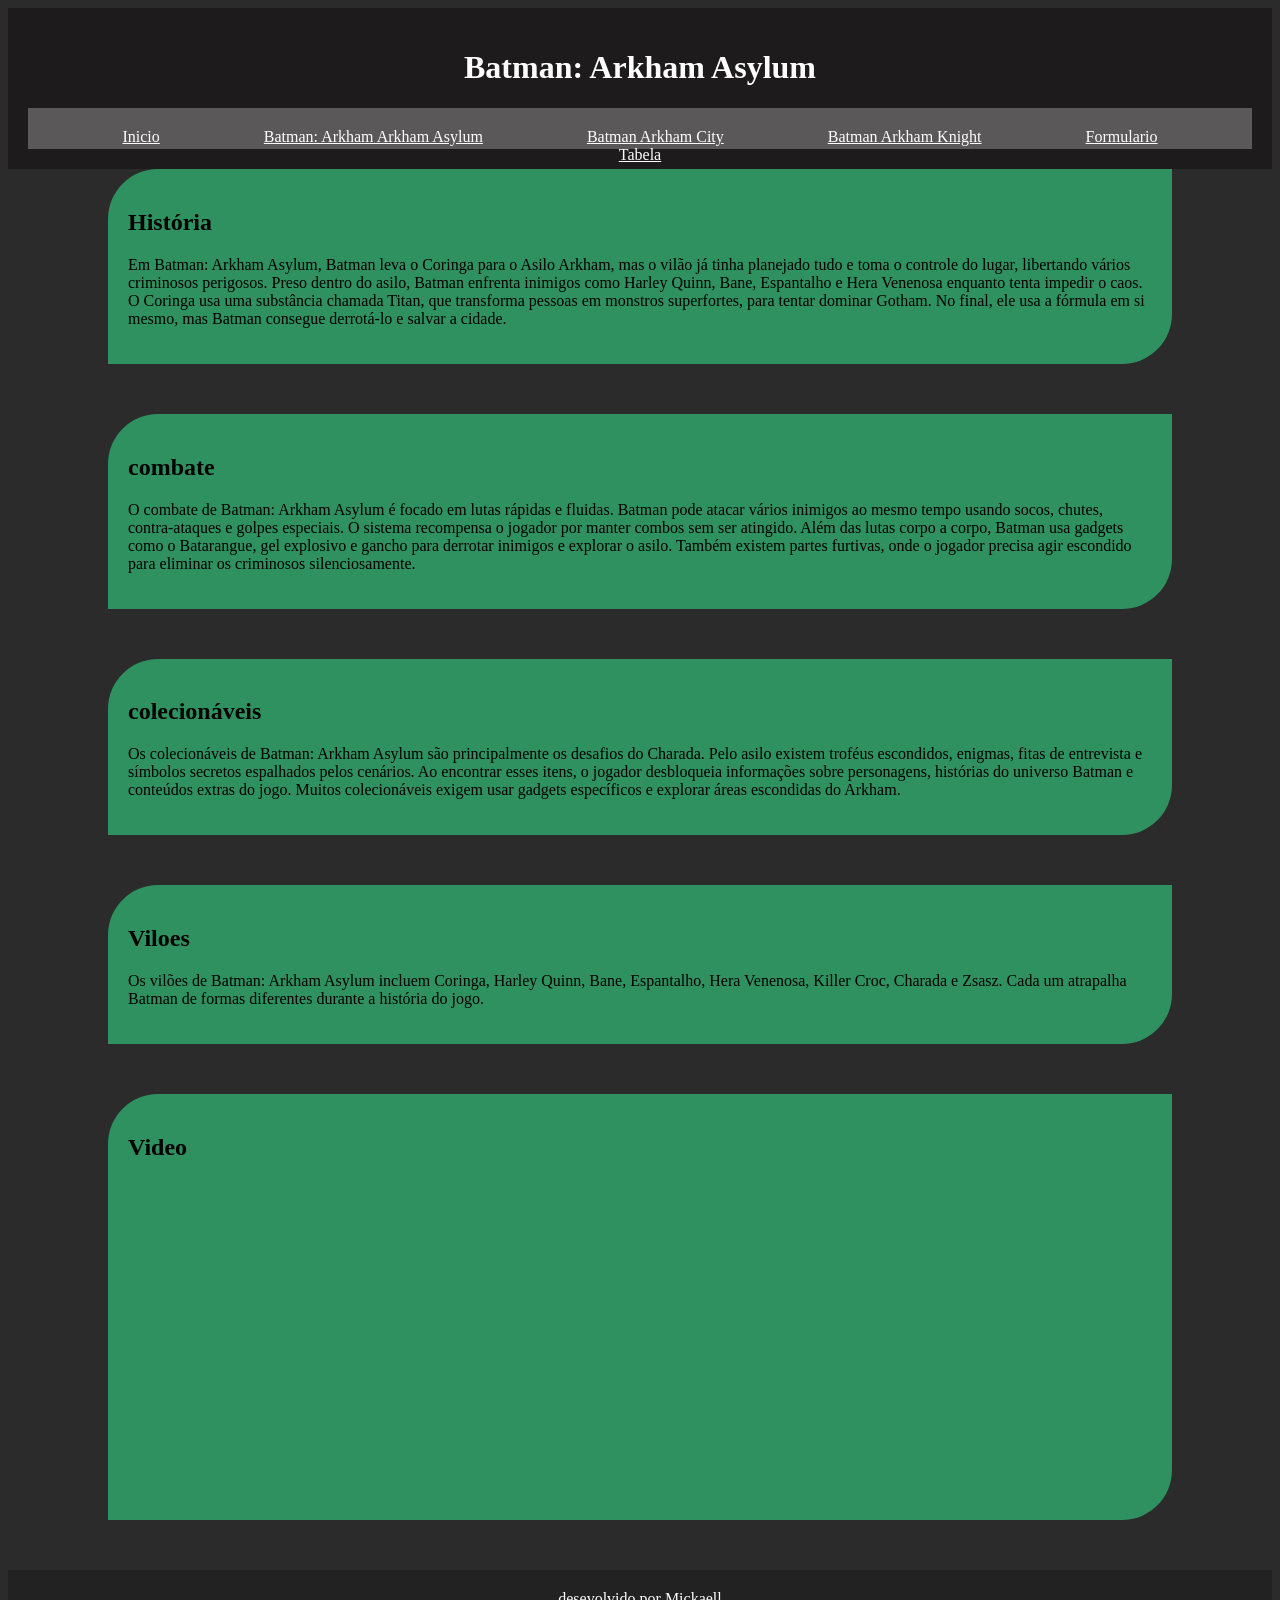
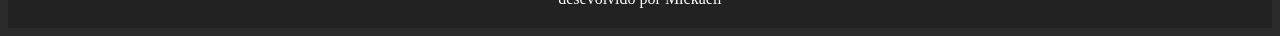
<file: index.html>
<!doctype html>
<html lang="pt-br">
  <head>
    <meta charset="UTF-8" />
    <meta name="viewport" content="width=device-width, initial-scale=1.0" />
    <title>Batman: Arkham Asylum</title>
    <link rel="stylesheet" href="CSS/style.css" />
  </head>
  <body id="asylum">
    <header>
      <h1>Batman: Arkham Asylum</h1>
      <nav>
        <a href="home.html">Inicio</a>
        <a href="index.html">Batman: Arkham Arkham Asylum</a>
        <a href="Batman-City.html">Batman Arkham City</a>
        <a href="Batman-knight.html">Batman Arkham Knight</a>
        <a href="formulario.html">Formulario</a>
        <a href="tabela.html">Tabela</a>
      </nav>    
    </header>
    <main>
      <section class="ark">
        <h2>História</h2>
        <p>
          Em Batman: Arkham Asylum, Batman leva o Coringa para o Asilo Arkham,
          mas o vilão já tinha planejado tudo e toma o controle do lugar,
          libertando vários criminosos perigosos. Preso dentro do asilo, Batman
          enfrenta inimigos como Harley Quinn, Bane, Espantalho e Hera Venenosa
          enquanto tenta impedir o caos. O Coringa usa uma substância chamada
          Titan, que transforma pessoas em monstros superfortes, para tentar
          dominar Gotham. No final, ele usa a fórmula em si mesmo, mas Batman
          consegue derrotá-lo e salvar a cidade.
        </p>
      </section>
      <section class="ark">
        <h2>combate</h2>
        <p>
          O combate de Batman: Arkham Asylum é focado em lutas rápidas e
          fluidas. Batman pode atacar vários inimigos ao mesmo tempo usando
          socos, chutes, contra-ataques e golpes especiais. O sistema recompensa
          o jogador por manter combos sem ser atingido. Além das lutas corpo a
          corpo, Batman usa gadgets como o Batarangue, gel explosivo e gancho
          para derrotar inimigos e explorar o asilo. Também existem partes
          furtivas, onde o jogador precisa agir escondido para eliminar os
          criminosos silenciosamente.
        </p>
      </section>
      <section class="ark">
        <h2>colecionáveis</h2>
        <p>
          Os colecionáveis de Batman: Arkham Asylum são principalmente os
          desafios do Charada. Pelo asilo existem troféus escondidos, enigmas,
          fitas de entrevista e símbolos secretos espalhados pelos cenários. Ao
          encontrar esses itens, o jogador desbloqueia informações sobre
          personagens, histórias do universo Batman e conteúdos extras do jogo.
          Muitos colecionáveis exigem usar gadgets específicos e explorar áreas
          escondidas do Arkham.
        </p>
      </section>
      <section class="ark">
        <h2>Viloes</h2>
        <p>
          Os vilões de Batman: Arkham Asylum incluem Coringa, Harley Quinn,
          Bane, Espantalho, Hera Venenosa, Killer Croc, Charada e Zsasz. Cada um
          atrapalha Batman de formas diferentes durante a história do jogo.
        </p>
      </section>
      <section class="ark">
        <h2>Video</h2>
        <iframe
          width="560"
          height="315"
          src="https://www.youtube.com/embed/Xx7MAgINvpc?si=4EwkMoNPyUvM4pEu&amp;start=2434"
          title="YouTube video player"
          frameborder="0"
          allow="
            accelerometer;
            autoplay;
            clipboard-write;
            encrypted-media;
            gyroscope;
            picture-in-picture;
            web-share;
          "
          referrerpolicy="strict-origin-when-cross-origin"
          allowfullscreen
        ></iframe>
      </section>
    </main>
    <footer class="meio">desevolvido por Mickaell</footer>
  </body>
</html>
</file>
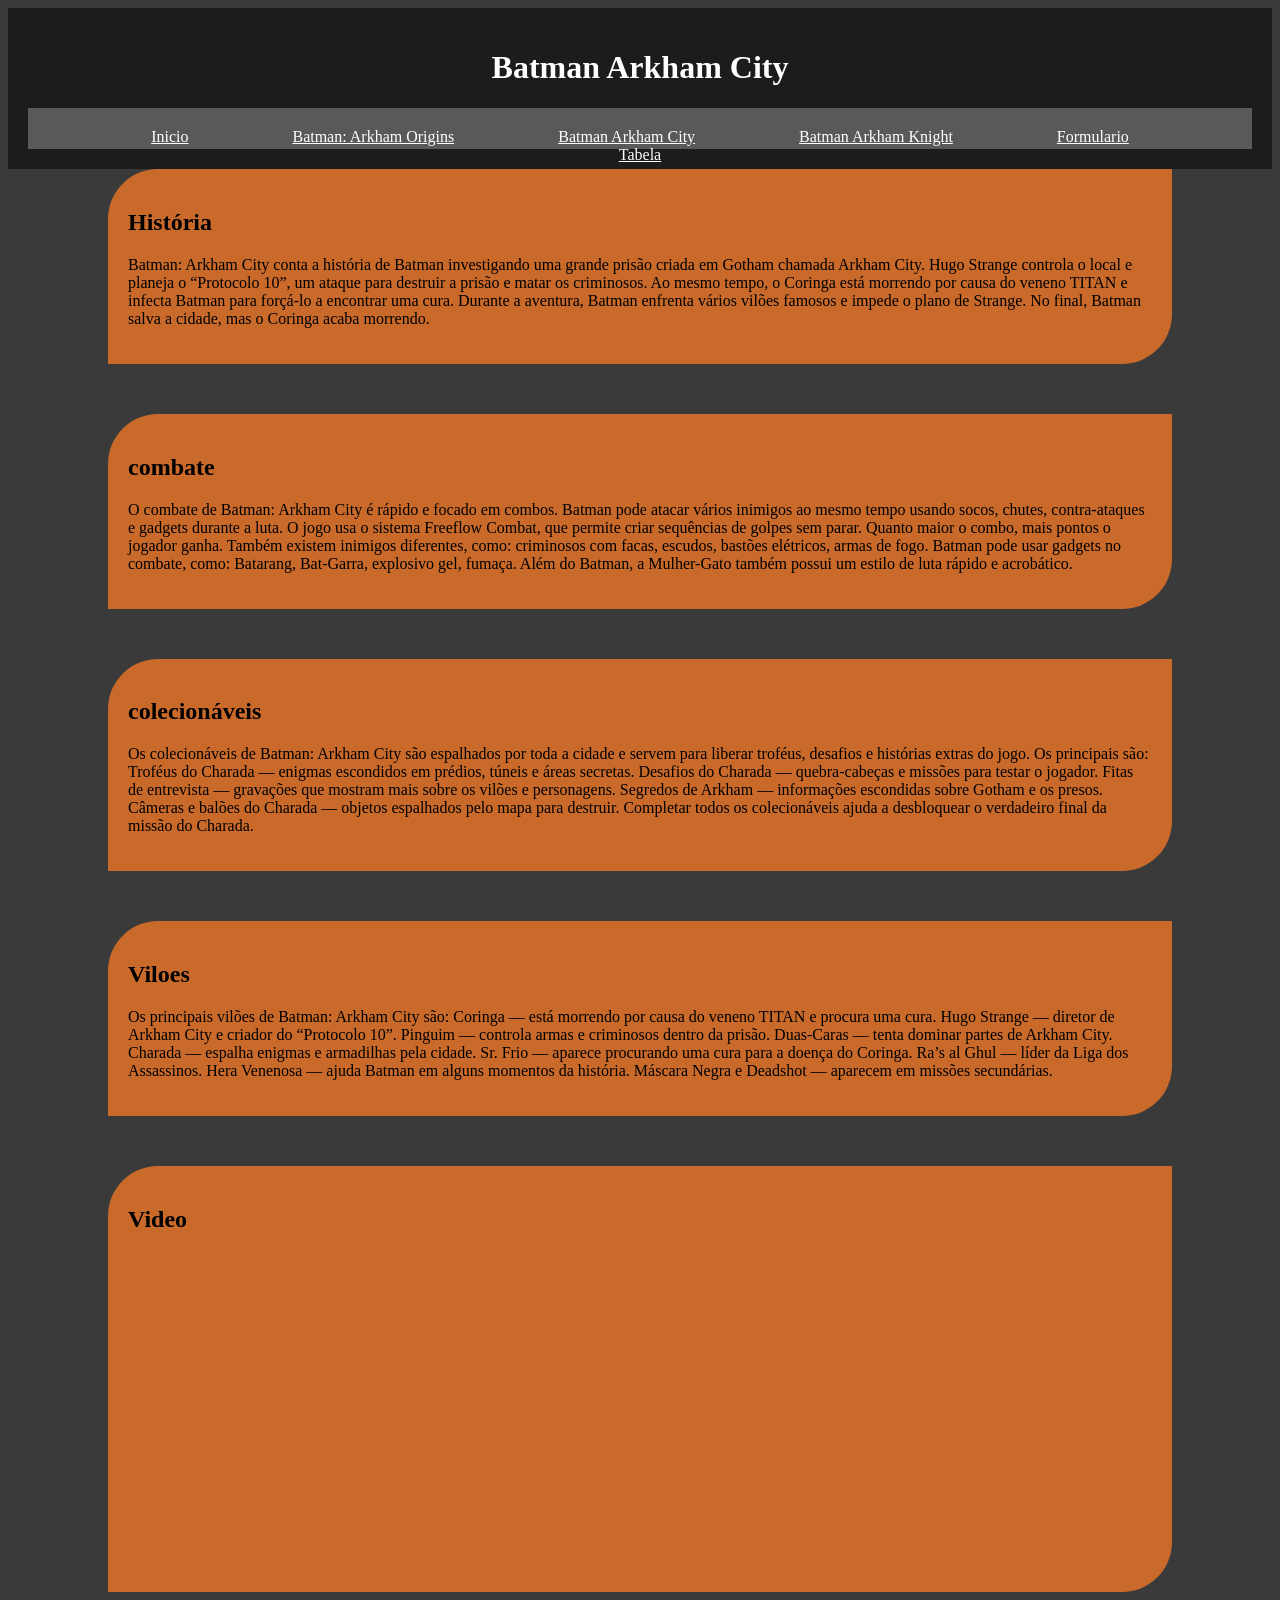
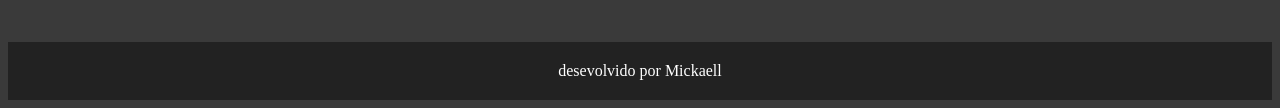
<file: Batman-City.html>
<!doctype html>
<html lang="en">
  <head>
    <meta charset="UTF-8" />
    <meta name="viewport" content="width=device-width, initial-scale=1.0" />
    <title>Batman Arkham City</title>
    <link rel="stylesheet" href="CSS/style.css" />
  </head>
  <body id="city">
    <header>
      <h1>Batman Arkham City</h1>
      <nav>
        <a href="home.html">Inicio</a>
        <a href="index.html">Batman: Arkham Origins</a>
        <a href="Batman-City.html">Batman Arkham City</a>
        <a href="Batman-knight.html">Batman Arkham Knight</a>
        <a href="formulario.html">Formulario</a>
        <a href="tabela.html">Tabela</a>
      </nav>
    </header>
    <main>
      <section class="ci">
        <h2>História</h2>
        <p>
          Batman: Arkham City conta a história de Batman investigando uma grande
          prisão criada em Gotham chamada Arkham City. Hugo Strange controla o
          local e planeja o “Protocolo 10”, um ataque para destruir a prisão e
          matar os criminosos. Ao mesmo tempo, o Coringa está morrendo por causa
          do veneno TITAN e infecta Batman para forçá-lo a encontrar uma cura.
          Durante a aventura, Batman enfrenta vários vilões famosos e impede o
          plano de Strange. No final, Batman salva a cidade, mas o Coringa acaba
          morrendo.
        </p>
      </section>
      <section class="ci">
        <h2>combate</h2>
        <p>
          O combate de Batman: Arkham City é rápido e focado em combos. Batman
          pode atacar vários inimigos ao mesmo tempo usando socos, chutes,
          contra-ataques e gadgets durante a luta. O jogo usa o sistema Freeflow
          Combat, que permite criar sequências de golpes sem parar. Quanto maior
          o combo, mais pontos o jogador ganha. Também existem inimigos
          diferentes, como: criminosos com facas, escudos, bastões elétricos,
          armas de fogo. Batman pode usar gadgets no combate, como: Batarang,
          Bat-Garra, explosivo gel, fumaça. Além do Batman, a Mulher-Gato também
          possui um estilo de luta rápido e acrobático.
        </p>
      </section>
      <section class="ci">
        <h2>colecionáveis</h2>
        <p>
          Os colecionáveis de Batman: Arkham City são espalhados por toda a
          cidade e servem para liberar troféus, desafios e histórias extras do
          jogo. Os principais são: Troféus do Charada — enigmas escondidos em
          prédios, túneis e áreas secretas. Desafios do Charada — quebra-cabeças
          e missões para testar o jogador. Fitas de entrevista — gravações que
          mostram mais sobre os vilões e personagens. Segredos de Arkham —
          informações escondidas sobre Gotham e os presos. Câmeras e balões do
          Charada — objetos espalhados pelo mapa para destruir. Completar todos
          os colecionáveis ajuda a desbloquear o verdadeiro final da missão do
          Charada.
        </p>
      </section>
      <section class="ci">
        <h2>Viloes</h2>
        <p>
          Os principais vilões de Batman: Arkham City são: Coringa — está
          morrendo por causa do veneno TITAN e procura uma cura. Hugo Strange —
          diretor de Arkham City e criador do “Protocolo 10”. Pinguim — controla
          armas e criminosos dentro da prisão. Duas-Caras — tenta dominar partes
          de Arkham City. Charada — espalha enigmas e armadilhas pela cidade.
          Sr. Frio — aparece procurando uma cura para a doença do Coringa. Ra’s
          al Ghul — líder da Liga dos Assassinos. Hera Venenosa — ajuda Batman
          em alguns momentos da história. Máscara Negra e Deadshot — aparecem em
          missões secundárias.
        </p>
      </section>
      <section class="ci">
        <h2>Video</h2>
        <iframe
          width="560"
          height="315"
          src="https://www.youtube.com/embed/W7F2xJDjN4Y?si=mGXJL1Cd9jlUGVYs"
          title="YouTube video player"
          frameborder="0"
          allow="
            accelerometer;
            autoplay;
            clipboard-write;
            encrypted-media;
            gyroscope;
            picture-in-picture;
            web-share;
          "
          referrerpolicy="strict-origin-when-cross-origin"
          allowfullscreen
        ></iframe>
      </section>
    </main>
    <footer class="meio">desevolvido por Mickaell</footer>
  </body>
</html>
</file>
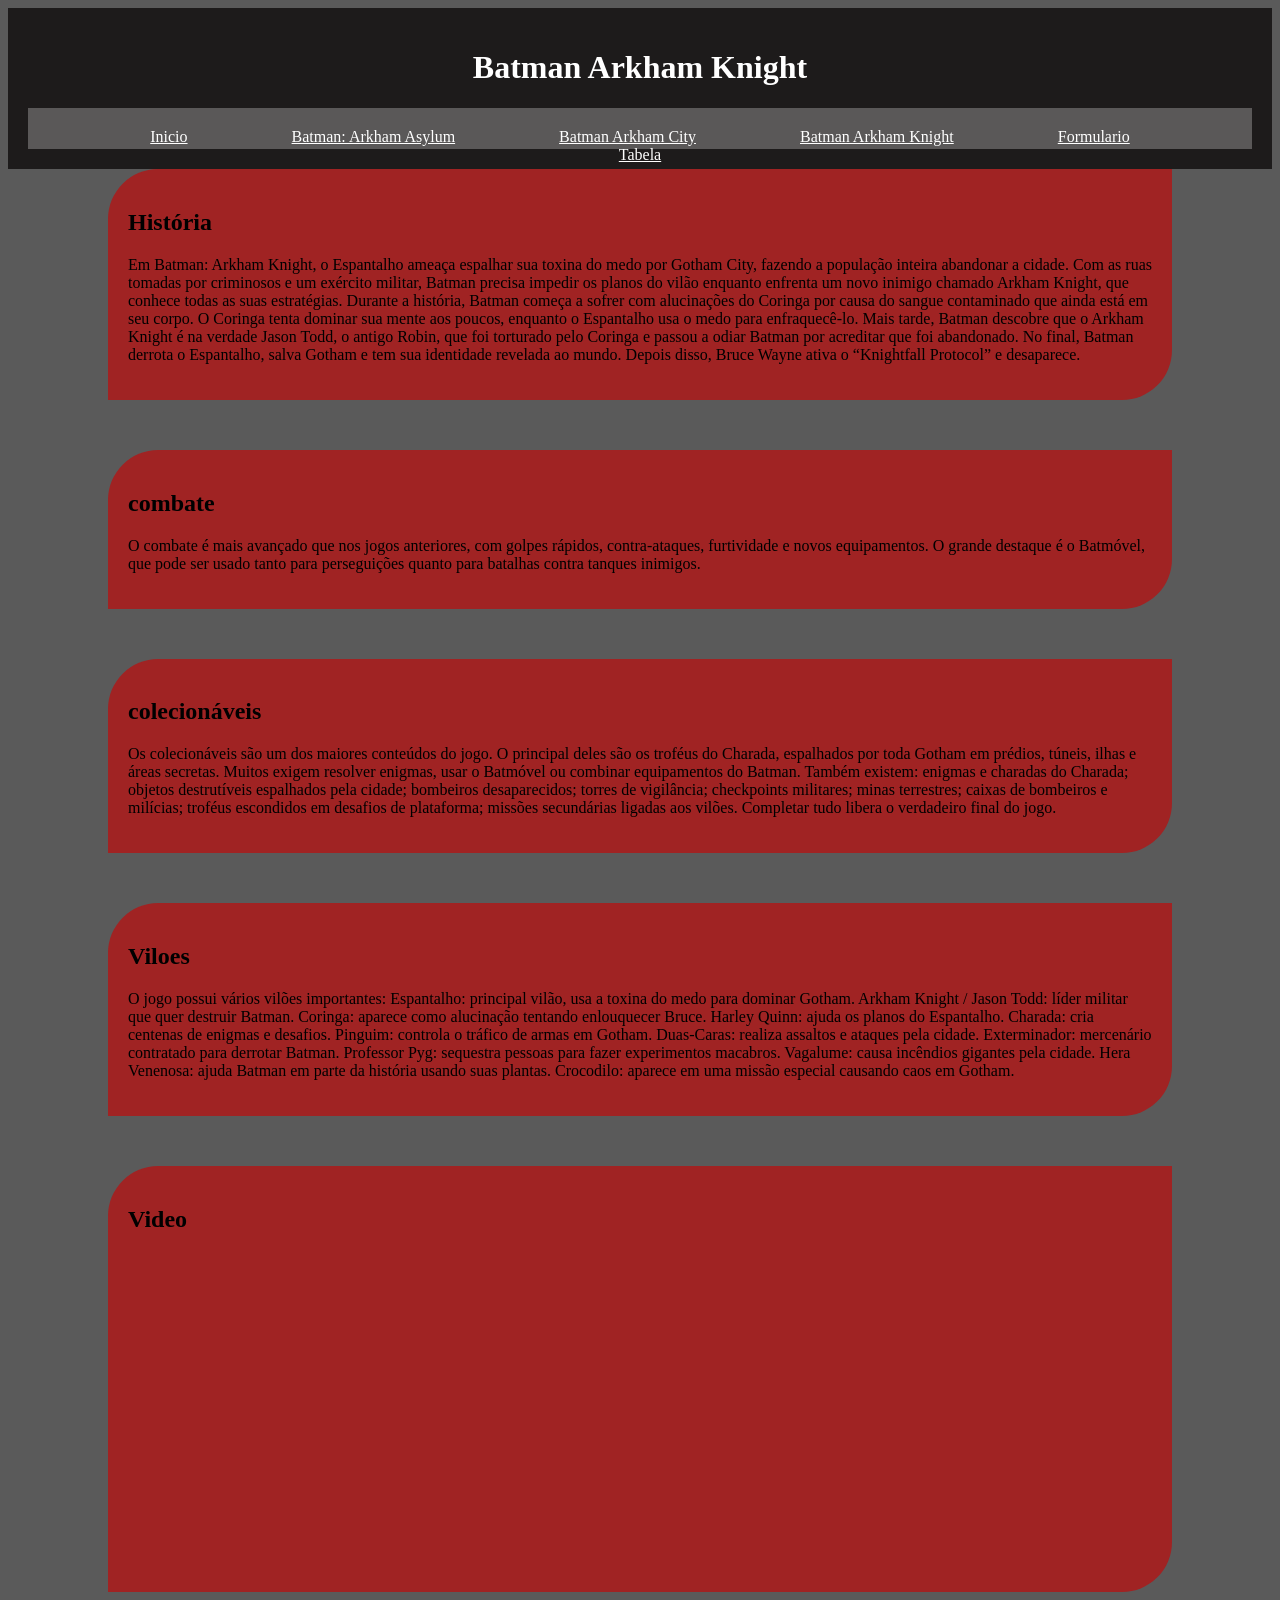
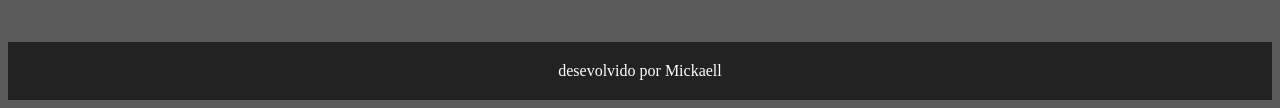
<file: Batman-knight.html>
<!doctype html>
<html lang="en">
  <head>
    <meta charset="UTF-8" />
    <meta name="viewport" content="width=device-width, initial-scale=1.0" />
    <title>Batman Arkham Knight</title>
    <link rel="stylesheet" href="CSS/style.css" />
  </head>
  <body id="knight">
    <header>
      <h1>Batman Arkham Knight</h1>
      <nav>
        <a href="home.html">Inicio</a>
        <a href="index.html">Batman: Arkham Asylum</a>
        <a href="Batman-City.html">Batman Arkham City</a>
        <a href="Batman-knight.html">Batman Arkham Knight</a>
        <a href="formulario.html">Formulario</a>
        <a href="tabela.html">Tabela</a>
      </nav>
    </header>
    <main>
      <section class="ki">
        <h2>História</h2>
        <p>
          Em Batman: Arkham Knight, o Espantalho ameaça espalhar sua toxina do
          medo por Gotham City, fazendo a população inteira abandonar a cidade.
          Com as ruas tomadas por criminosos e um exército militar, Batman
          precisa impedir os planos do vilão enquanto enfrenta um novo inimigo
          chamado Arkham Knight, que conhece todas as suas estratégias. Durante
          a história, Batman começa a sofrer com alucinações do Coringa por
          causa do sangue contaminado que ainda está em seu corpo. O Coringa
          tenta dominar sua mente aos poucos, enquanto o Espantalho usa o medo
          para enfraquecê-lo. Mais tarde, Batman descobre que o Arkham Knight é
          na verdade Jason Todd, o antigo Robin, que foi torturado pelo Coringa
          e passou a odiar Batman por acreditar que foi abandonado. No final,
          Batman derrota o Espantalho, salva Gotham e tem sua identidade
          revelada ao mundo. Depois disso, Bruce Wayne ativa o “Knightfall
          Protocol” e desaparece.
        </p>
      </section>
      <section class="ki">
        <h2>combate</h2>
        <p>
          O combate é mais avançado que nos jogos anteriores, com golpes
          rápidos, contra-ataques, furtividade e novos equipamentos. O grande
          destaque é o Batmóvel, que pode ser usado tanto para perseguições
          quanto para batalhas contra tanques inimigos.
        </p>
      </section>
      <section class="ki">
        <h2>colecionáveis</h2>
        <p>
          Os colecionáveis são um dos maiores conteúdos do jogo. O principal
          deles são os troféus do Charada, espalhados por toda Gotham em
          prédios, túneis, ilhas e áreas secretas. Muitos exigem resolver
          enigmas, usar o Batmóvel ou combinar equipamentos do Batman. Também
          existem: enigmas e charadas do Charada; objetos destrutíveis
          espalhados pela cidade; bombeiros desaparecidos; torres de vigilância;
          checkpoints militares; minas terrestres; caixas de bombeiros e
          milícias; troféus escondidos em desafios de plataforma; missões
          secundárias ligadas aos vilões. Completar tudo libera o verdadeiro
          final do jogo.
        </p>
      </section>
      <section class="ki">
        <h2>Viloes</h2>
        <p>
          O jogo possui vários vilões importantes: Espantalho: principal vilão,
          usa a toxina do medo para dominar Gotham. Arkham Knight / Jason Todd:
          líder militar que quer destruir Batman. Coringa: aparece como
          alucinação tentando enlouquecer Bruce. Harley Quinn: ajuda os planos
          do Espantalho. Charada: cria centenas de enigmas e desafios. Pinguim:
          controla o tráfico de armas em Gotham. Duas-Caras: realiza assaltos e
          ataques pela cidade. Exterminador: mercenário contratado para derrotar
          Batman. Professor Pyg: sequestra pessoas para fazer experimentos
          macabros. Vagalume: causa incêndios gigantes pela cidade. Hera
          Venenosa: ajuda Batman em parte da história usando suas plantas.
          Crocodilo: aparece em uma missão especial causando caos em Gotham.
        </p>
      </section>
      <section class="ki">
        <h2>Video</h2>
        <iframe
          width="560"
          height="315"
          src="https://www.youtube.com/embed/g_77nldg6Bg?si=U0OYGAOYzcxxzhq0"
          title="YouTube video player"
          frameborder="0"
          allow="
            accelerometer;
            autoplay;
            clipboard-write;
            encrypted-media;
            gyroscope;
            picture-in-picture;
            web-share;
          "
          referrerpolicy="strict-origin-when-cross-origin"
          allowfullscreen
        ></iframe>
      </section>
    </main>
    <footer class="meio">desevolvido por Mickaell</footer>
  </body>
</html>
</file>
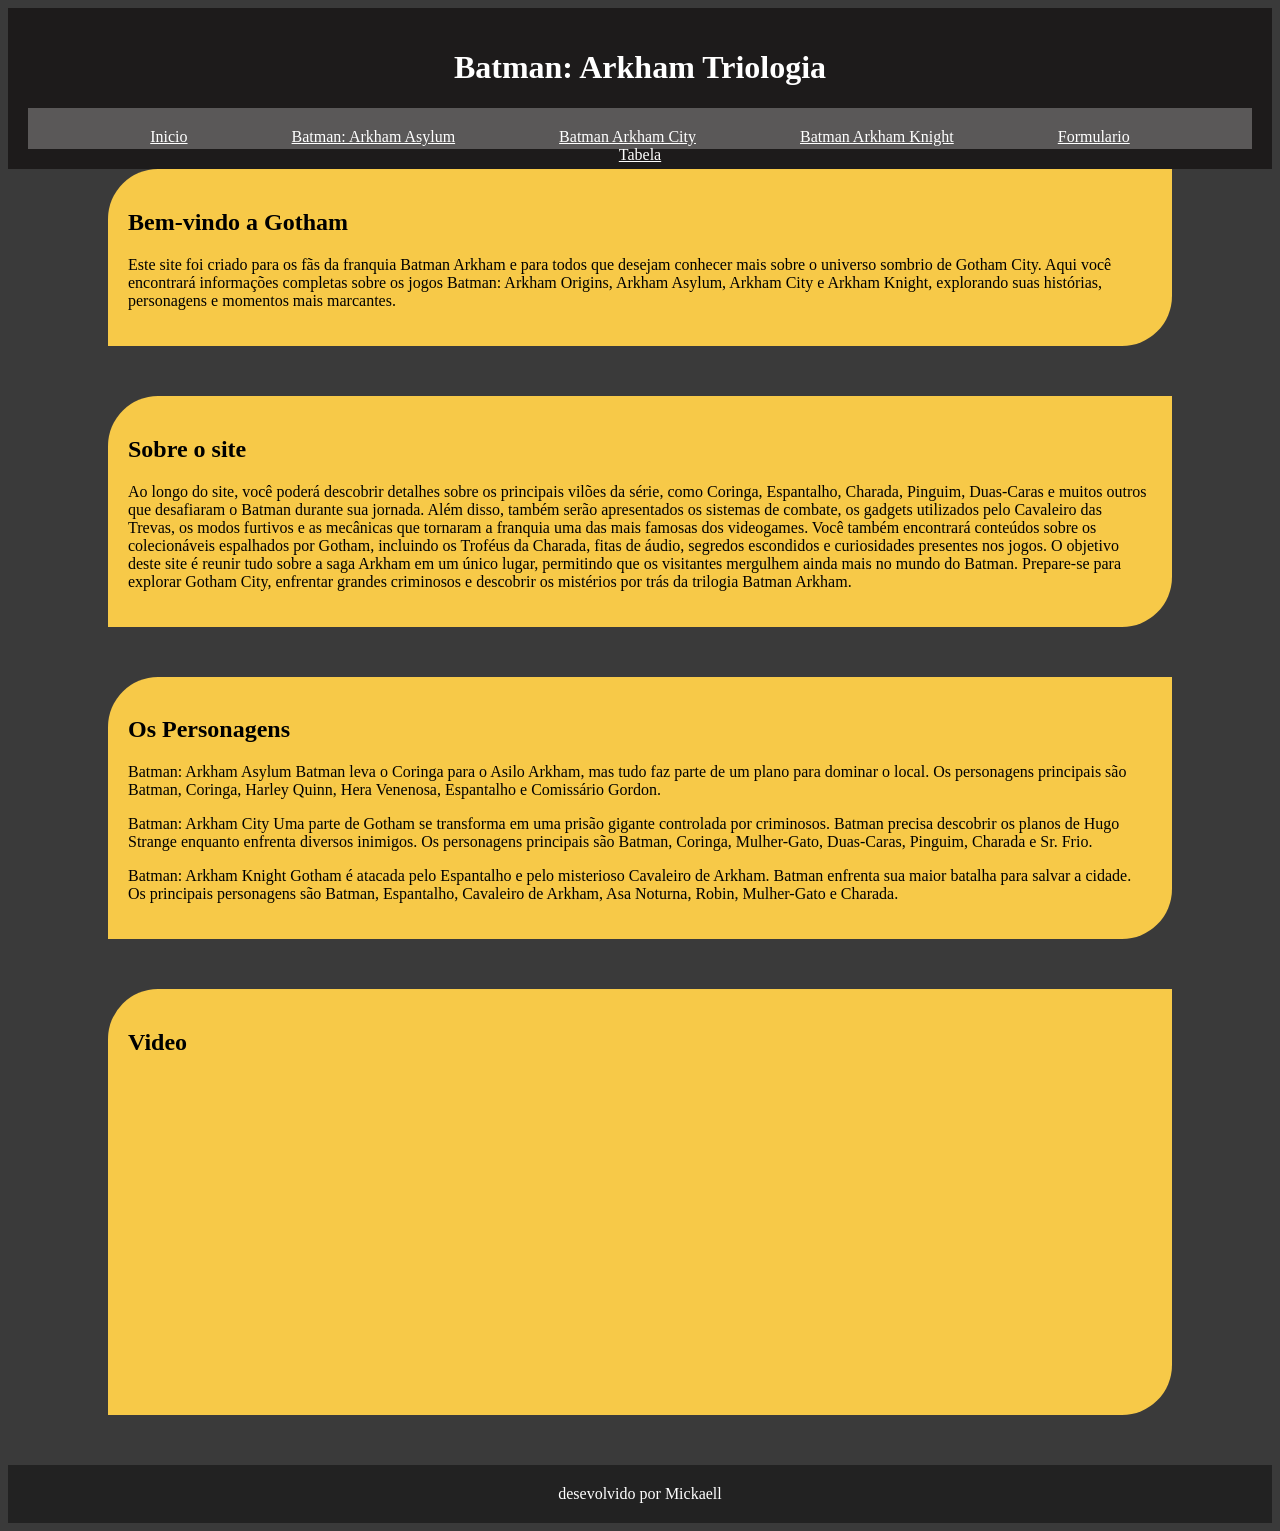
<file: home.html>
<!doctype html>
<html lang="pt-br">
  <head>
    <meta charset="UTF-8" />
    <meta name="viewport" content="width=device-width, initial-scale=1.0" />
    <title>Batman: Arkham Triologia</title>
    <link rel="stylesheet" href="CSS/style.css" />
  </head>
  <body id="home">
    <header>
      <h1>Batman: Arkham Triologia</h1>
      <nav>
        <a href="home.html">Inicio</a>
        <a href="index.html">Batman: Arkham Asylum</a>
        <a href="Batman-City.html">Batman Arkham City</a>
        <a href="Batman-knight.html">Batman Arkham Knight</a>
        <a href="formulario.html">Formulario</a>
        <a href="tabela.html">Tabela</a>
      </nav>
    </header>
    <main>
      <section class="ho">
        <h2>Bem-vindo a Gotham</h2>
        <p>
          Este site foi criado para os fãs da franquia Batman Arkham e para
          todos que desejam conhecer mais sobre o universo sombrio de Gotham
          City. Aqui você encontrará informações completas sobre os jogos
          Batman: Arkham Origins, Arkham Asylum, Arkham City e Arkham Knight,
          explorando suas histórias, personagens e momentos mais marcantes.
        </p>
      </section>
      <section class="ho">
        <h2>Sobre o site</h2>
        <p>
          Ao longo do site, você poderá descobrir detalhes sobre os principais
          vilões da série, como Coringa, Espantalho, Charada, Pinguim,
          Duas-Caras e muitos outros que desafiaram o Batman durante sua
          jornada. Além disso, também serão apresentados os sistemas de combate,
          os gadgets utilizados pelo Cavaleiro das Trevas, os modos furtivos e
          as mecânicas que tornaram a franquia uma das mais famosas dos
          videogames. Você também encontrará conteúdos sobre os colecionáveis
          espalhados por Gotham, incluindo os Troféus da Charada, fitas de
          áudio, segredos escondidos e curiosidades presentes nos jogos. O
          objetivo deste site é reunir tudo sobre a saga Arkham em um único
          lugar, permitindo que os visitantes mergulhem ainda mais no mundo do
          Batman. Prepare-se para explorar Gotham City, enfrentar grandes
          criminosos e descobrir os mistérios por trás da trilogia Batman
          Arkham.
        </p>
      </section>
      <section class="ho">
        <h2>Os Personagens</h2>
        <p>
          Batman: Arkham Asylum Batman leva o Coringa para o Asilo Arkham, mas
          tudo faz parte de um plano para dominar o local. Os personagens
          principais são Batman, Coringa, Harley Quinn, Hera Venenosa,
          Espantalho e Comissário Gordon.
        </p>
        <p>
          Batman: Arkham City Uma parte de Gotham se transforma em uma prisão
          gigante controlada por criminosos. Batman precisa descobrir os planos
          de Hugo Strange enquanto enfrenta diversos inimigos. Os personagens
          principais são Batman, Coringa, Mulher-Gato, Duas-Caras, Pinguim,
          Charada e Sr. Frio.
        </p>
        <p>
          Batman: Arkham Knight Gotham é atacada pelo Espantalho e pelo
          misterioso Cavaleiro de Arkham. Batman enfrenta sua maior batalha para
          salvar a cidade. Os principais personagens são Batman, Espantalho,
          Cavaleiro de Arkham, Asa Noturna, Robin, Mulher-Gato e Charada.
        </p>
      </section>
      <section class="ho">
        <h2>Video</h2>
        <iframe
          width="560"
          height="315"
          src="https://www.youtube.com/embed/sOIfTn1M2Rc?si=jkVhwAI8jwa09EFB&amp;start=2434"
          title="YouTube video player"
          frameborder="0"
          allow="
            accelerometer;
            autoplay;
            clipboard-write;
            encrypted-media;
            gyroscope;
            picture-in-picture;
            web-share;
          "
          referrerpolicy="strict-origin-when-cross-origin"
          allowfullscreen
        ></iframe>  
      </section>
    </main>
    <footer class="meio">desevolvido por Mickaell</footer>
  </body>
</html>
</file>
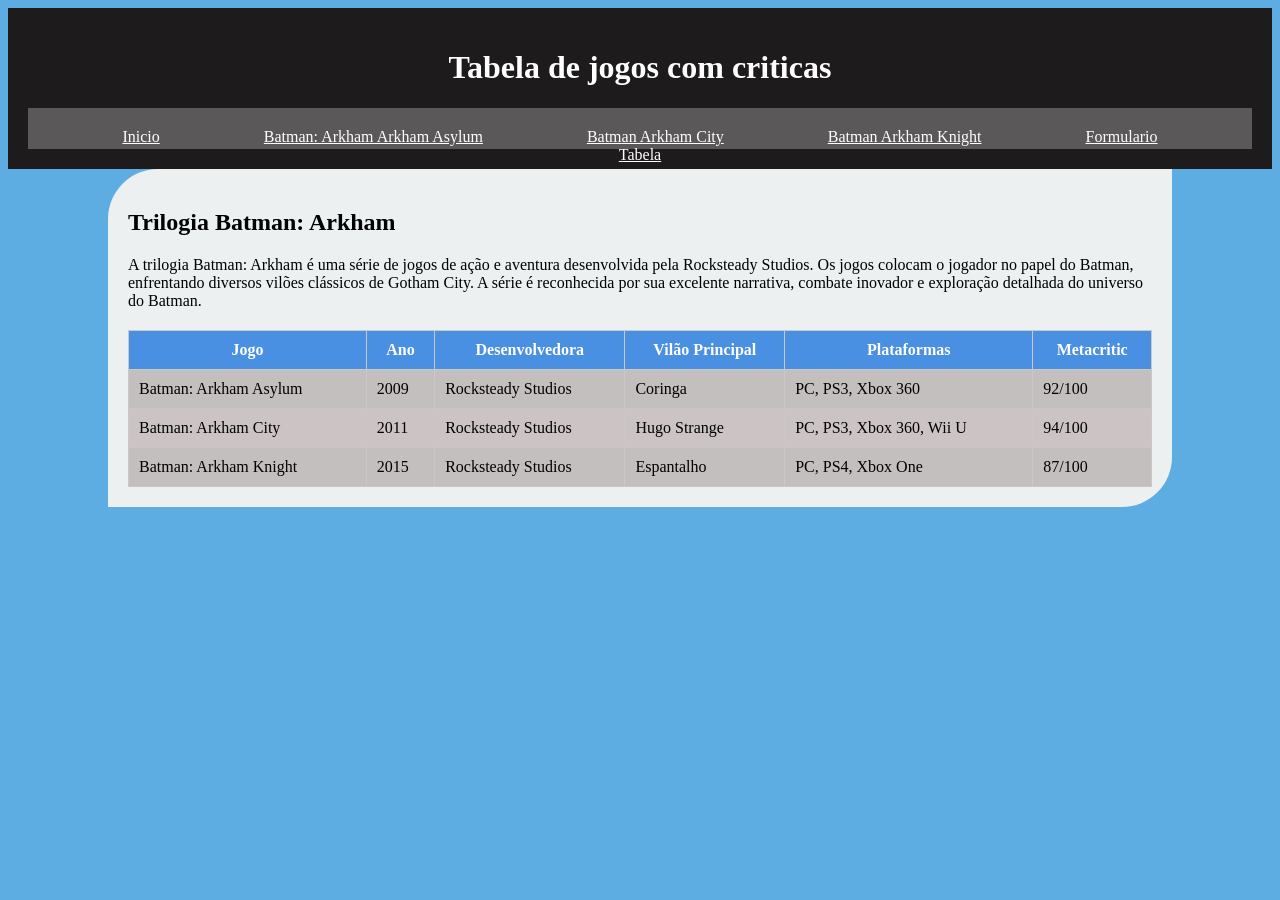
<file: tabela.html>
<!doctype html>
<html lang="pt-br">
  <head>
    <meta charset="UTF-8" />
    <meta name="viewport" content="width=device-width, initial-scale=1.0" />
    <title>formulario</title>
    <link rel="stylesheet" href="CSS/style.css" />
  </head>
  <body id="tabela">
    <header>
      <h1>Tabela de jogos com criticas</h1>
      <nav>
        <a href="home.html">Inicio</a>
        <a href="index.html">Batman: Arkham Arkham Asylum</a>
        <a href="Batman-City.html">Batman Arkham City</a>
        <a href="Batman-knight.html">Batman Arkham Knight</a>
        <a href="formulario.html">Formulario</a>
        <a href="tabela.html">Tabela</a>
      </nav>
    </header>
<main>
    <section class="tab ">
        <h2>Trilogia Batman: Arkham</h2>

<p>
    A trilogia Batman: Arkham é uma série de jogos de ação e aventura desenvolvida pela Rocksteady Studios.
    Os jogos colocam o jogador no papel do Batman, enfrentando diversos vilões clássicos de Gotham City.
    A série é reconhecida por sua excelente narrativa, combate inovador e exploração detalhada do universo do Batman.
</p>

<table border="1">
    <tr>
        <th>Jogo</th>
        <th>Ano</th>
        <th>Desenvolvedora</th>
        <th>Vilão Principal</th>
        <th>Plataformas</th>
        <th>Metacritic</th>
    </tr>

    <tr>
        <td>Batman: Arkham Asylum</td>
        <td>2009</td>
        <td>Rocksteady Studios</td>
        <td>Coringa</td>
        <td>PC, PS3, Xbox 360</td>
        <td>92/100</td>
    </tr>

    <tr>
        <td>Batman: Arkham City</td>
        <td>2011</td>
        <td>Rocksteady Studios</td>
        <td>Hugo Strange</td>
        <td>PC, PS3, Xbox 360, Wii U</td>
        <td>94/100</td>
    </tr>

    <tr>
        <td>Batman: Arkham Knight</td>
        <td>2015</td>
        <td>Rocksteady Studios</td>
        <td>Espantalho</td>
        <td>PC, PS4, Xbox One</td>
        <td>87/100</td>
    </tr>
</table>
    </section>
</main>
  </body>
</html>
</file>
<file: CSS/style.css>
header {
  text-align: center;
  background-color: rgb(29, 27, 27);
  color: white;
  padding: 20px;
}
body {
  background-color: #2B2B2B;
}
#home{
  background-color: #3A3A3A;
}
.ho{
  background-color: #F7C948;
}
.ark{
  background-color: #2e915f;
}
#city {
  background-color: #3a3a3a;
}
.ci{
    background-color: #C96A2B;
}
#knight {
    background-color: #5A5A5A;
}
.ki{
    background-color: #a02323;
}
#cad{
  background-color: white;
}

#for{
background-color: #F3F4F6;
text-align: center;
}
#tabela{
background-color:  #5DADE2;

}
.tab{
 background-color: #ECF0F1;

}

table {
    width: 100%;
    border-collapse: collapse;
    margin-top: 20px;
}

th {
    background-color: #4A90E2;
    color: white;
}

td, th {
    border: 1px solid #c9c7c7;
    padding: 10px;
}

tr:nth-child(even) {
    background-color: #c4bfbf;
}

tr:nth-child(odd) {
    background-color: #ccc4c4;
}
nav a:hover{
  text-decoration: underline;
   color: #F7C948;
}
nav {
  background-color: rgb(90, 88, 88);
  text-align: center;
  padding: 20px;
  border: 20px;
  height: 1px;
}
nav a {
  color: white;
  margin-left: 50px;
  margin-right: 50px;
}
.meio {
  text-align: center;
}
section {
  margin-bottom: 50px;
  padding: 20px;
  border: 20px;
  margin-left: 100px;
  margin-right: 100px;
  border-top-left-radius: 50px;
  border-bottom-right-radius: 50px;
  background-color: #1F4D36;
}
footer {
  background-color: #222;
  color: white;
  text-align: end;
  padding: 20px;
}
</file>
